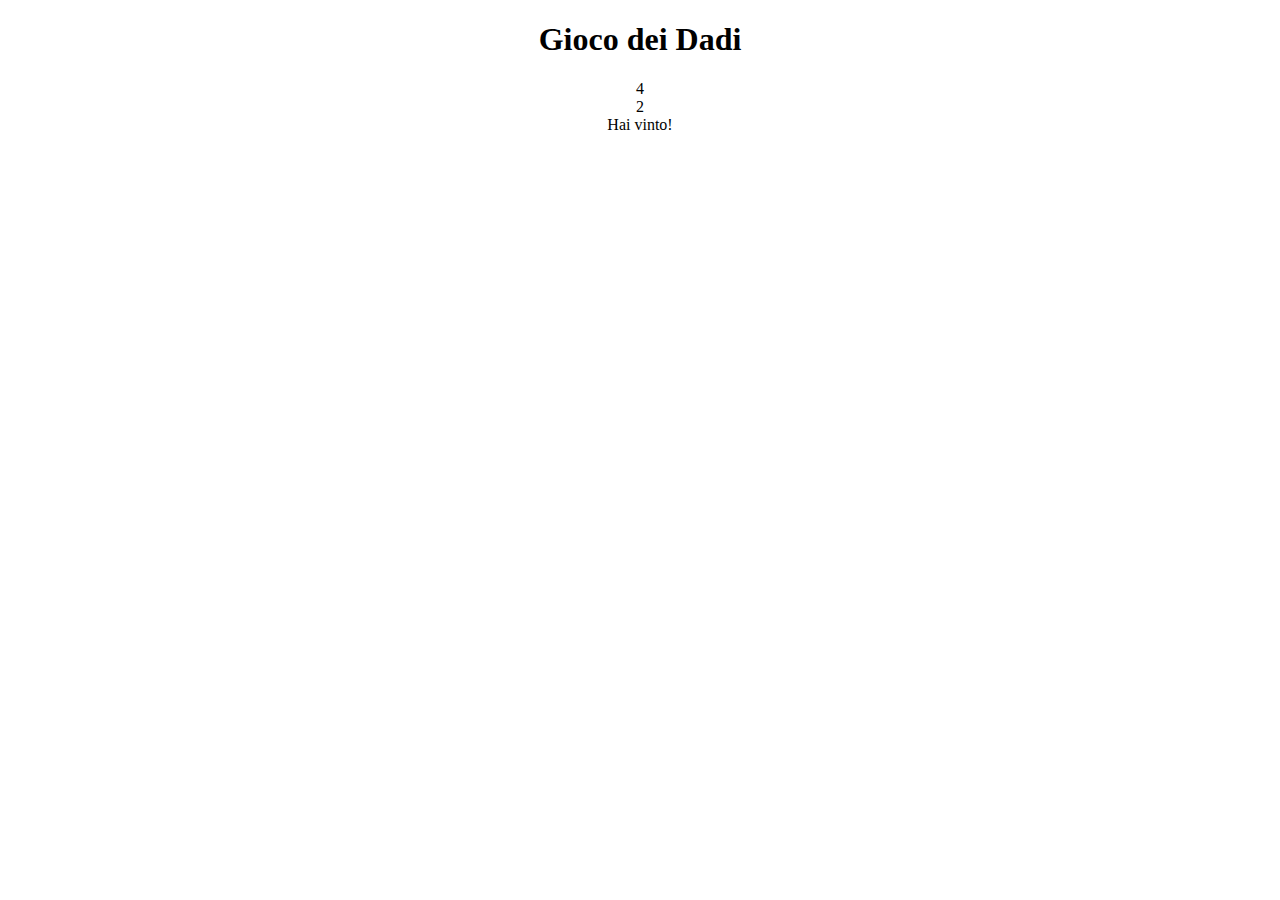
<file: gioco dei dadi/index.html>
<!DOCTYPE html>
<html lang="en">
<head>
    <meta charset="UTF-8">
    <meta name="viewport" content="width=device-width, initial-scale=1.0">
    <title>Gioco dei Dadi</title>

    <link rel="stylesheet" href="./style/style.css">
</head>
<body>
    
    <main>
        <h1>
            Gioco dei Dadi
        </h1>
        <div class="select">
            <h2>
               Your Number
            </h2>
        </div>
        <div class="other-select">
            <h2>
                CPU Number
            </h2>
        </div>
        <div class="number"></div>
    </main>

    <script src="./js/script.js"></script>
</body>
</html>
</file>
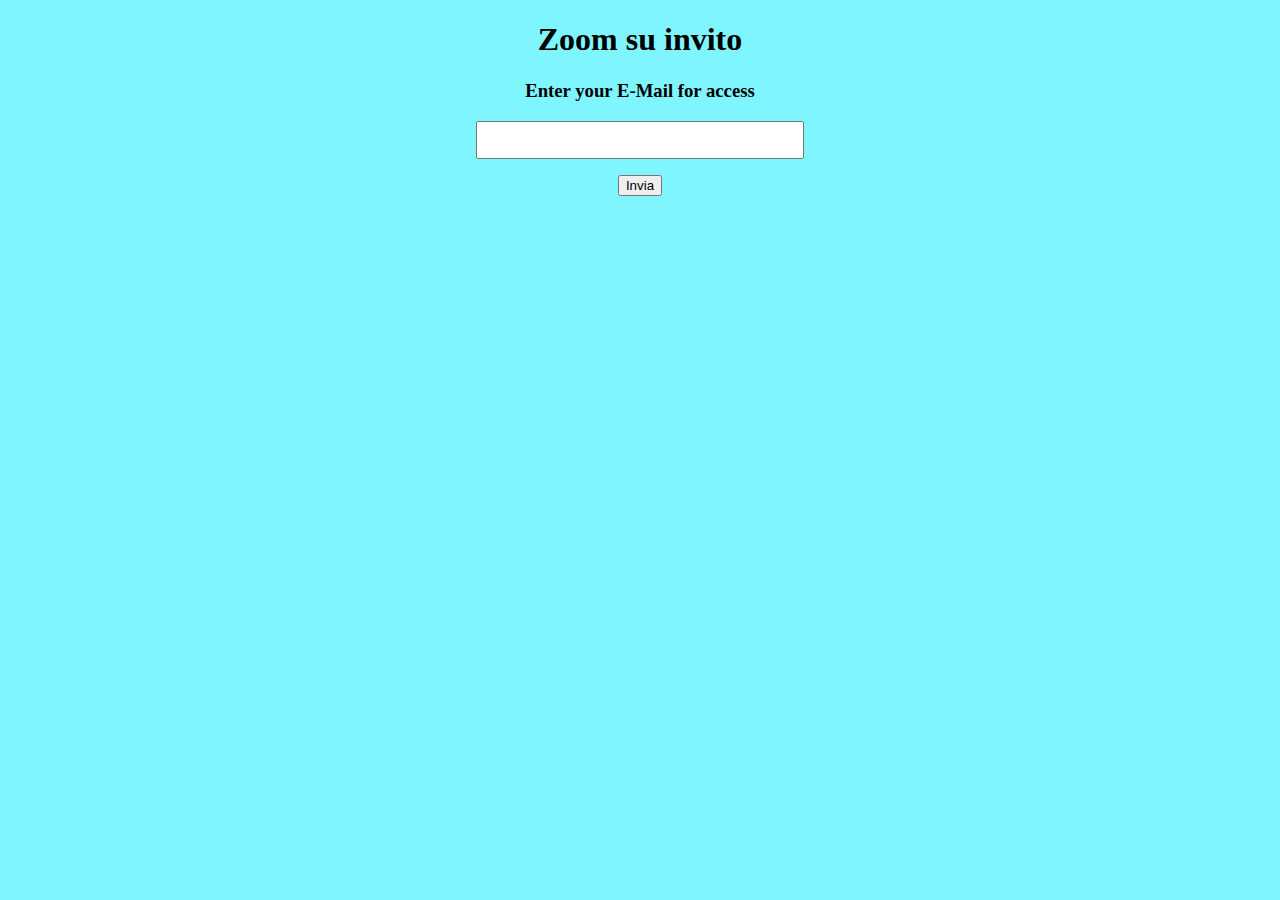
<file: mail/index.html>
<!DOCTYPE html>
<html lang="it">
<head>
    <meta charset="UTF-8">
    <meta name="viewport" content="width=device-width, initial-scale=1.0">
    <title>Mail</title>

    <link rel="stylesheet" href="./style/style.css">
</head>
<body>
    
    <div class="check">
        <h1>
            Zoom su invito
        </h1>
        <h3>
            Enter your E-Mail for access
        </h3>
        <input type="mail"> <br>
        <button>Invia</button>
        <h2 class="word">

        </h2>
    </div>

    <script src="./js/script.js"></script>
</body>
</html>
</file>
<file: gioco dei dadi/style/style.css>
body{
    text-align: center;
}
</file>
<file: mail/style/style.css>
body{
    text-align: center;
    background-color: rgb(127, 246, 255);
}

input{
    width: 20rem;
    height: 2rem;
    margin-bottom: 1rem;
}

h2{
    font-size: 25px;
    margin-top: 2rem;
}
</file>
